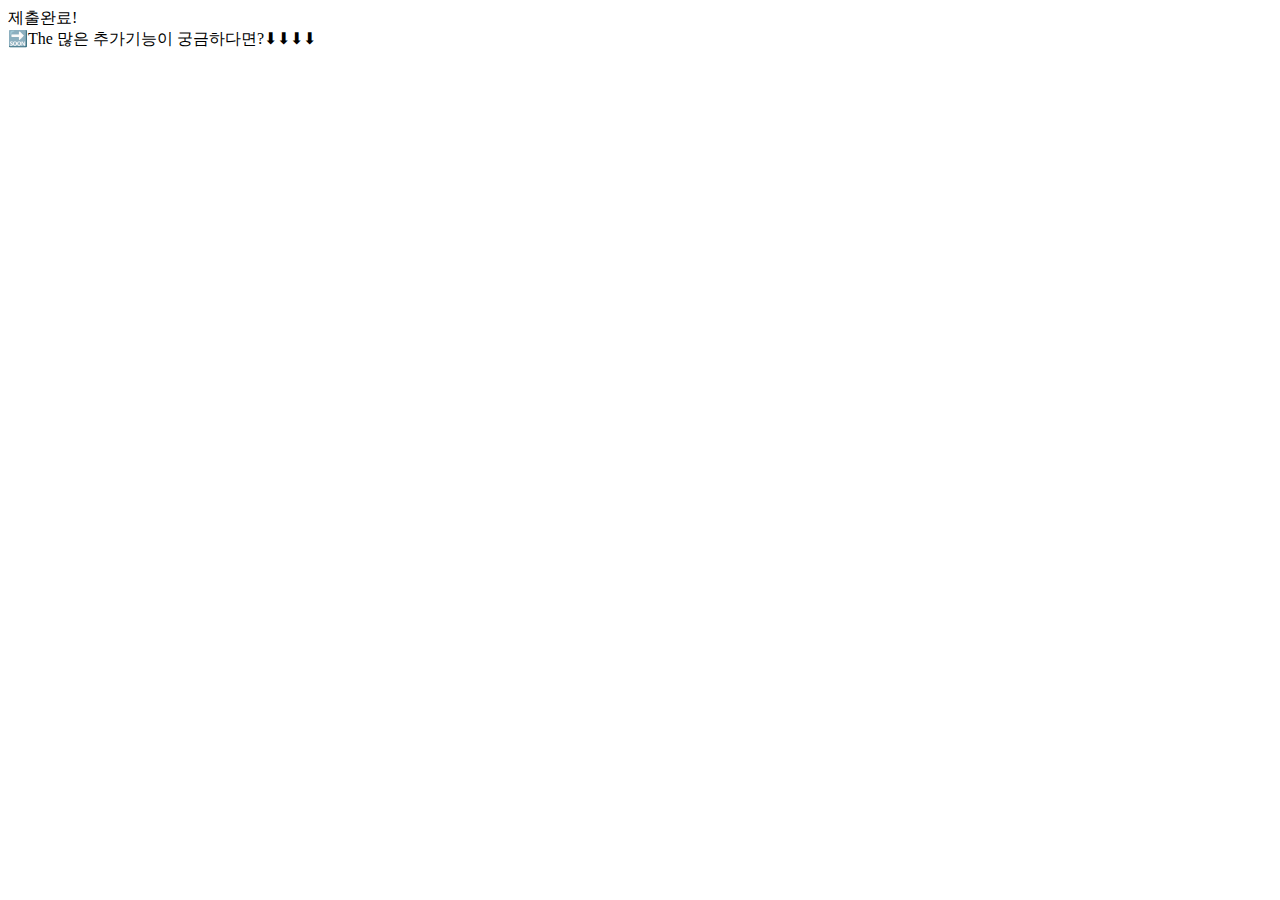
<file: ClayLanding/clayapp/templates/complete.html>
<!DOCTYPE html>
<html lang="en">

<head>
    <meta charset="UTF-8">
    <meta http-equiv="X-UA-Compatible" content="IE=edge">
    <meta name="viewport" content="width=device-width, initial-scale=1.0">
    <title>CLAY</title>
</head>

<body>
    <div class="t1">제출완료!</div>
    <div>
        🔜The 많은 추가기능이 궁금하다면?⬇⬇⬇⬇

    </div>
</body>

</html>
</file>
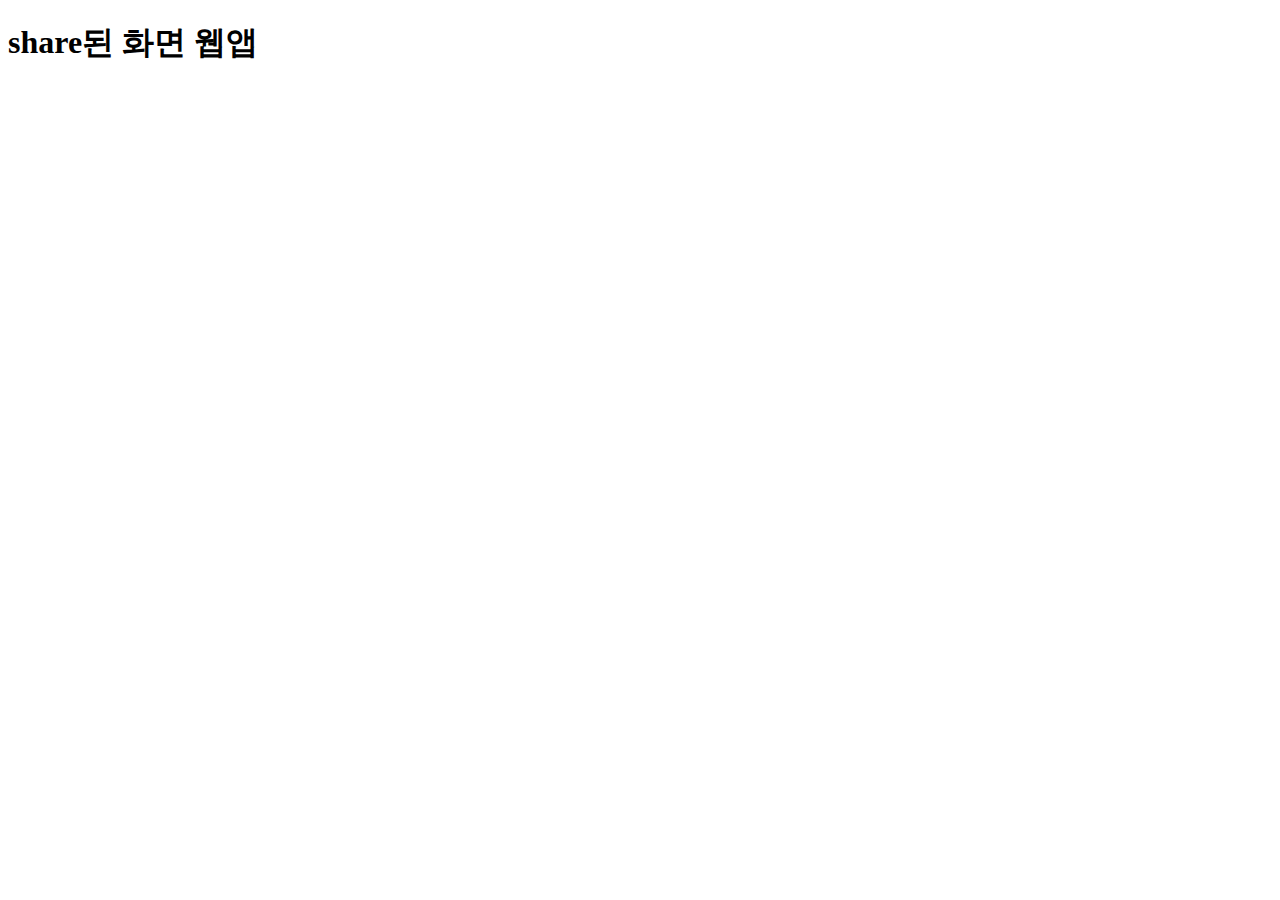
<file: ClayLanding/shareapp/templates/share.html>
<!DOCTYPE html>
<html lang="en">
<head>
    <meta charset="UTF-8">
    <meta http-equiv="X-UA-Compatible" content="IE=edge">
    <meta name="viewport" content="width=device-width, initial-scale=1.0">
    <title>Welcome to CLAY World</title>
</head>
<body>
    <h1> share된 화면 웹앱</h1>
</body>
</html>
</file>
